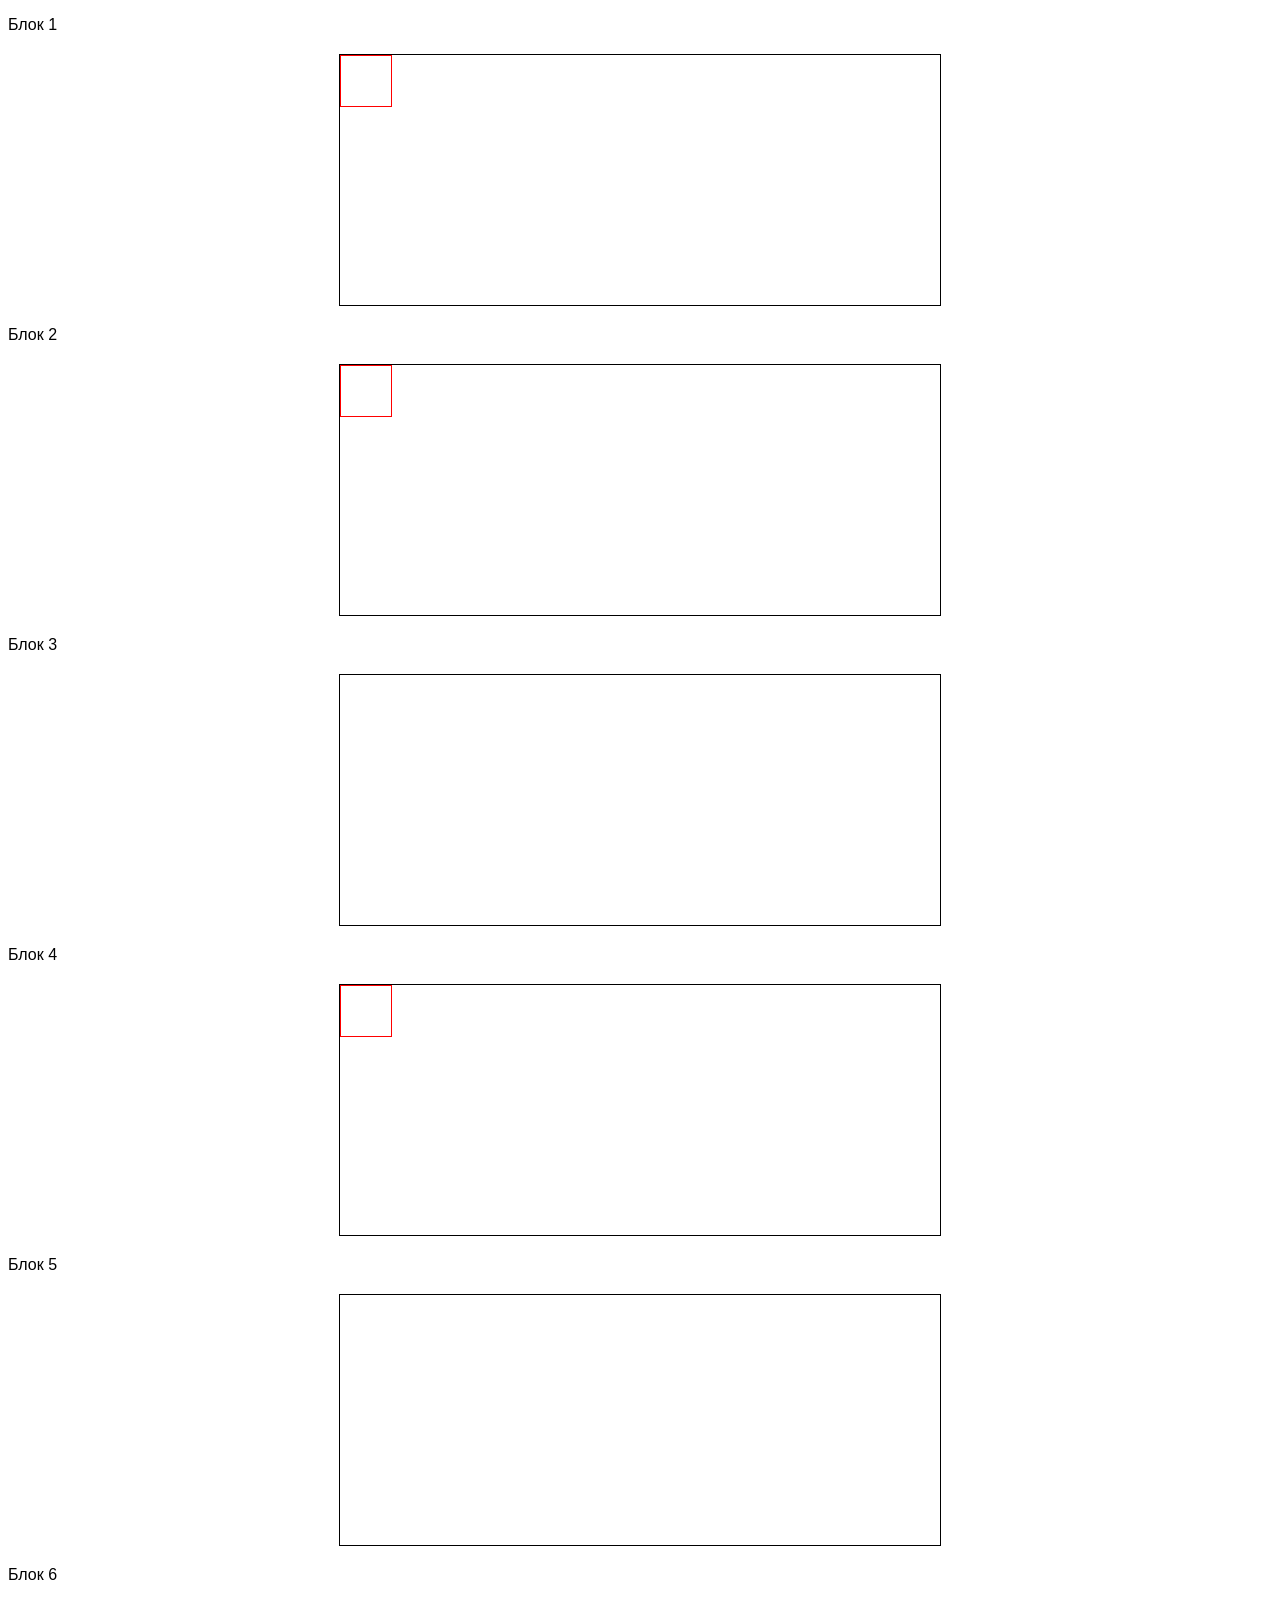
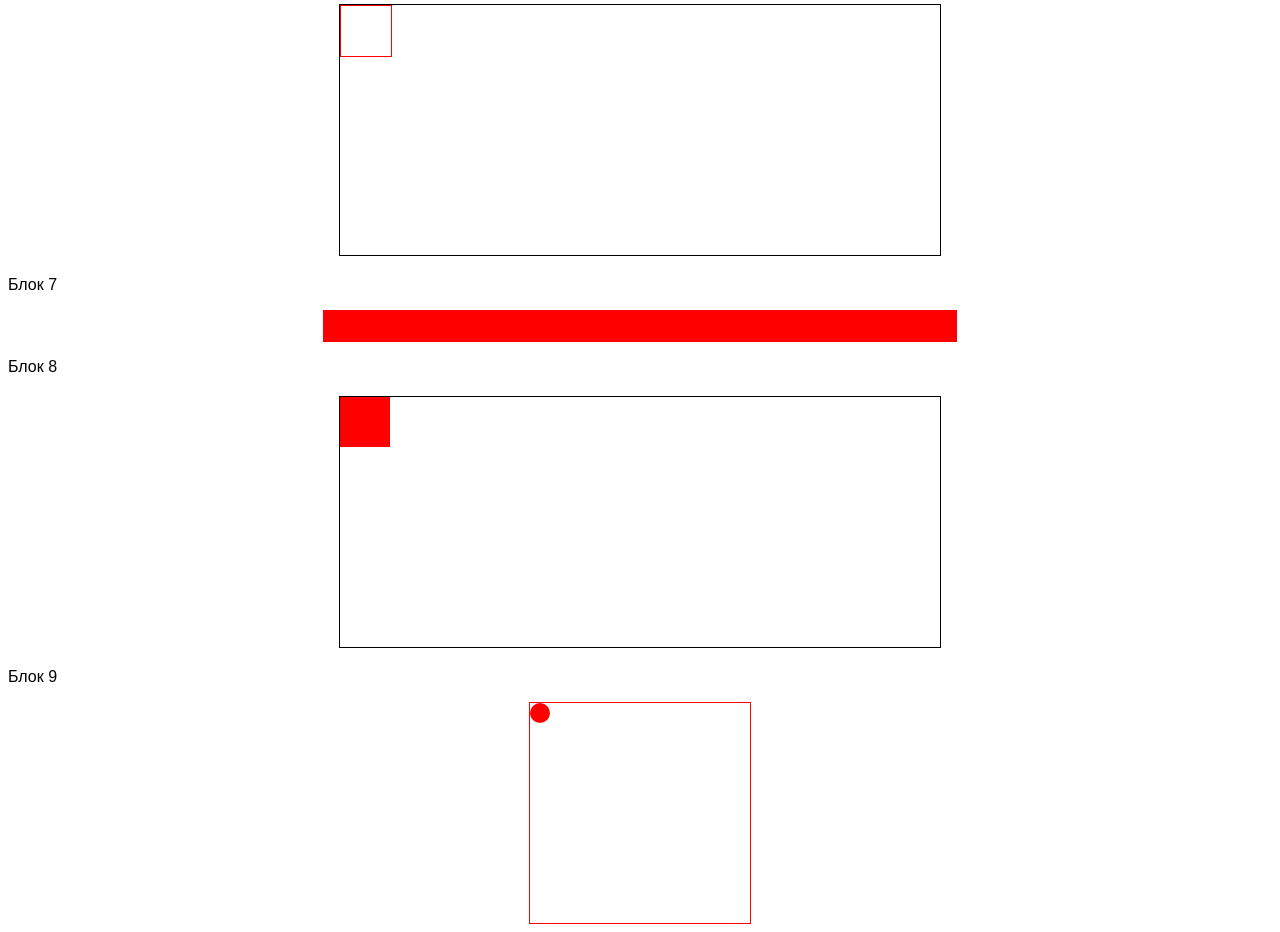
<file: index.html>
<!DOCTYPE html>
<html>
<head>
<meta charset="utf-8">
<title>Практическая 14</title>
<link rel="stylesheet" href="1.css">
</head>
<body>

<p>Блок 1</p>
<section><div id="d1"></div></section>

<p>Блок 2</p>
<section><div id="d2"></div></section>

<p>Блок 3</p>
<section><div id="d3"></div></section>

<p>Блок 4</p>
<section><div id="d4"></div></section>

<p>Блок 5</p>
<section><div id="d5"></div></section>

<p>Блок 6</p>
<section><div id="d6"></div></section>

<p>Блок 7</p>
<div id="wrapper">
    <div id="test"></div>
</div>

<p>Блок 8</p>
<section><div id="d8"></div></section>

<p>Блок 9</p>
<div id="wrapper2">
    <div id="ball"></div>
</div>

</body>
</html>
</file>
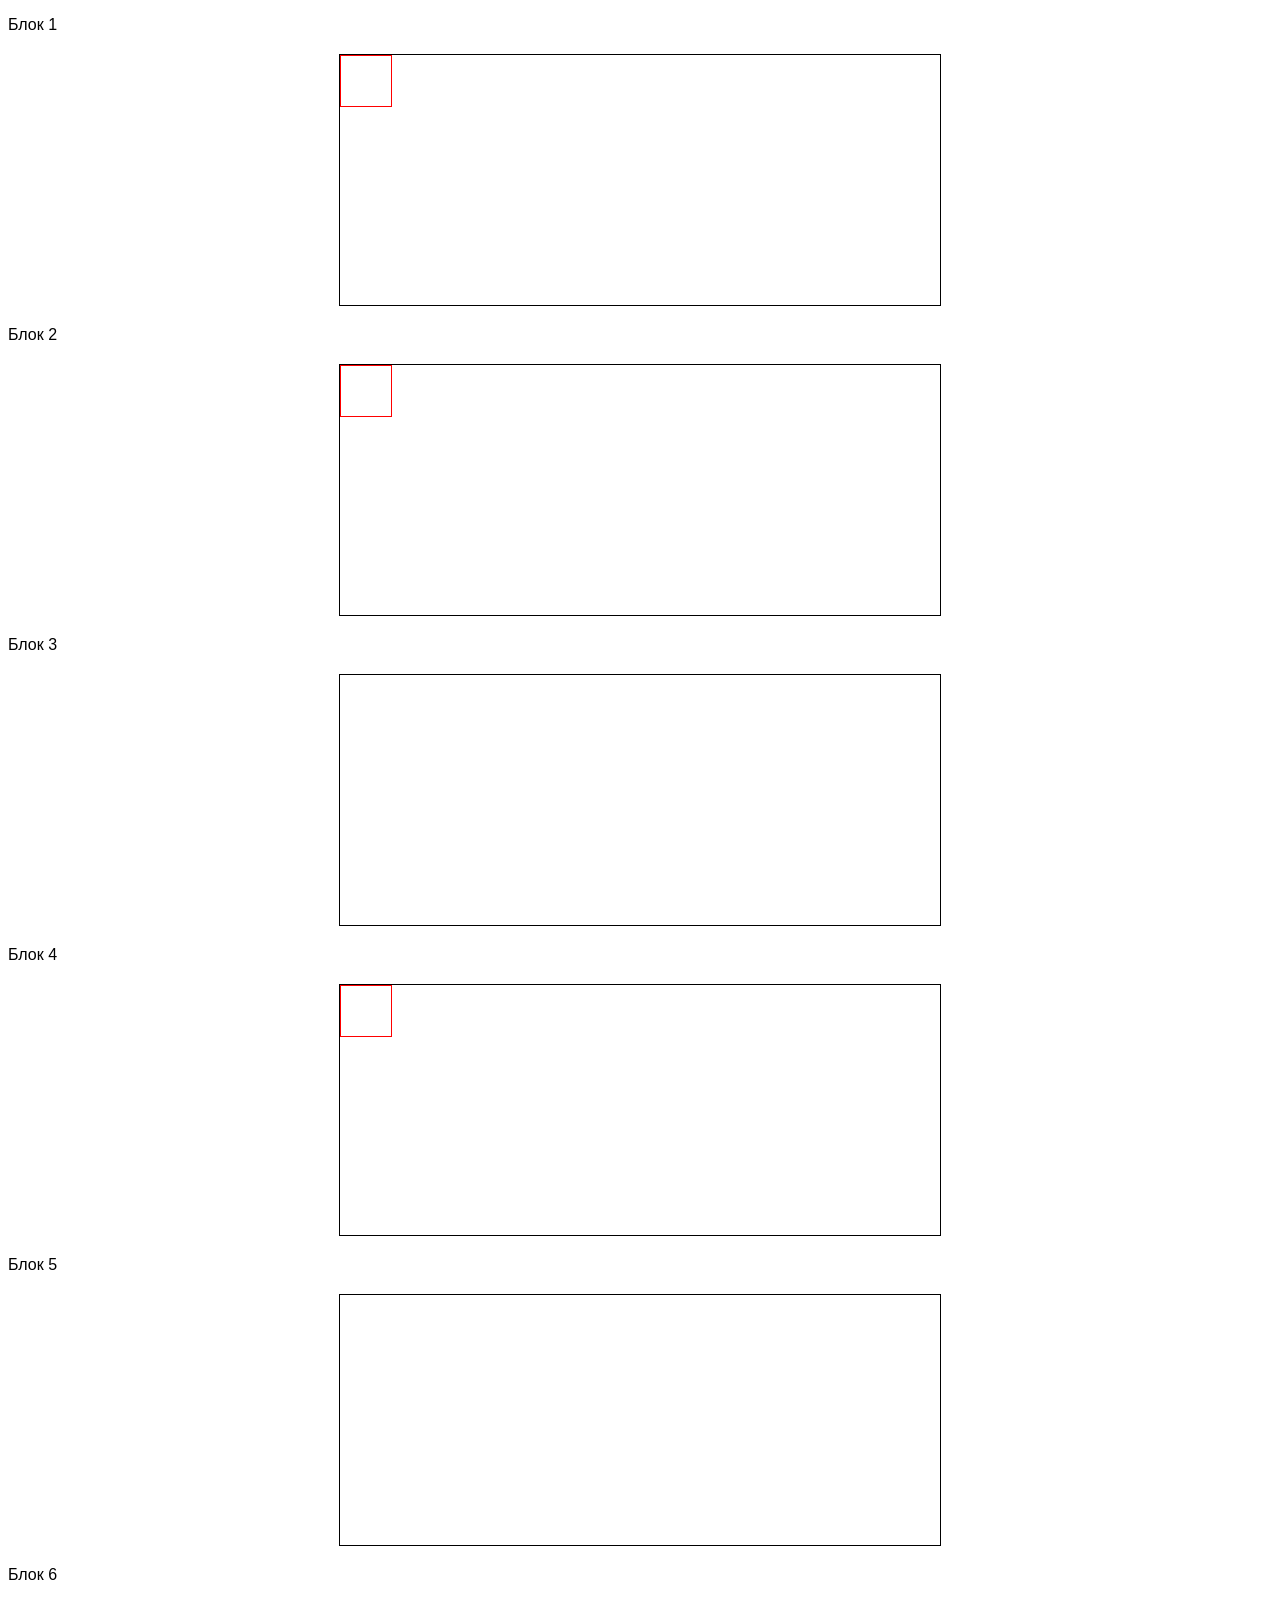
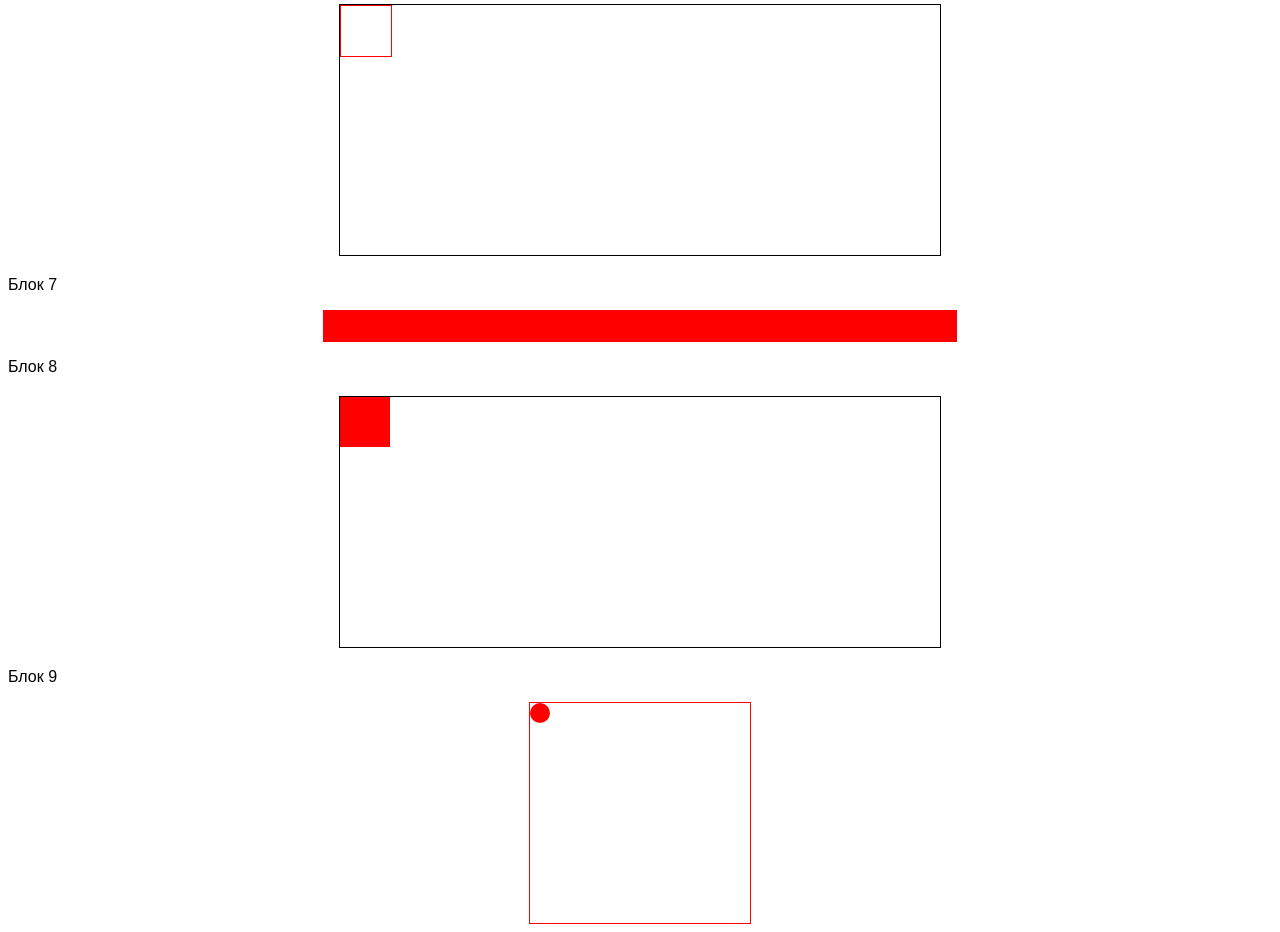
<file: 1.html>
<!DOCTYPE html>
<html>
<head>
<meta charset="utf-8">
<title>Практическая 14</title>
<link rel="stylesheet" href="1.css">
</head>
<body>

<p>Блок 1</p>
<section><div id="d1"></div></section>

<p>Блок 2</p>
<section><div id="d2"></div></section>

<p>Блок 3</p>
<section><div id="d3"></div></section>

<p>Блок 4</p>
<section><div id="d4"></div></section>

<p>Блок 5</p>
<section><div id="d5"></div></section>

<p>Блок 6</p>
<section><div id="d6"></div></section>

<p>Блок 7</p>
<div id="wrapper">
    <div id="test"></div>
</div>

<p>Блок 8</p>
<section><div id="d8"></div></section>

<p>Блок 9</p>
<div id="wrapper2">
    <div id="ball"></div>
</div>

</body>
</html>
</file>
<file: 1.css>
body {
    font-family: Arial;
}

/* КОНТЕЙНЕР ДЛЯ БЛОКОВ */
section {
    width: 600px;
    height: 250px;
    border: 1px solid black;
    margin: 20px auto;
    position: relative;
}

/* ---------------- БЛОК 1 ---------------- */
@keyframes anim1 {
    from { left: 0px; }
    to { left: 500px; }
}

#d1 {
    width: 50px;
    height: 50px;
    border: 1px solid red;
    position: absolute;
    animation: anim1 4s 3;
}

/* ---------------- БЛОК 2 ---------------- */
@keyframes anim2 {
    from { left: 0px; }
    to { left: 500px; }
}

#d2 {
    width: 50px;
    height: 50px;
    border: 1px solid red;
    position: absolute;
    animation: anim2 4s infinite;
}

/* ---------------- БЛОК 3 ---------------- */
@keyframes anim3 {
    0% { background: red; }
    50% { background: yellow; }
    100% { background: green; }
}

#d3 {
    width: 50px;
    height: 50px;
    position: absolute;
    animation: anim3 4s infinite;
}

/* ---------------- БЛОК 4 ---------------- */
@keyframes anim4 {
    0% { left: 0%; top: 0%; }
    25% { left: 50%; top: 0%; }
    50% { left: 50%; top: 50%; }
    75% { left: 0%; top: 50%; }
    100% { left: 0%; top: 0%; }
}

#d4 {
    width: 50px;
    height: 50px;
    border: 1px solid red;
    position: absolute;
    animation: anim4 8s linear 30;
}

/* ---------------- БЛОК 5 ---------------- */
@keyframes anim5 {
    0% { left: 0%; top: 0%; background: red; }
    25% { left: 50%; top: 0%; background: yellow; }
    50% { left: 50%; top: 50%; background: green; }
    75% { left: 0%; top: 50%; background: blue; }
    100% { left: 0%; top: 0%; background: red; }
}

#d5 {
    width: 50px;
    height: 50px;
    position: absolute;
    animation: anim5 8s linear infinite;
}

/* ---------------- БЛОК 6 ---------------- */
@keyframes anim6 {
    0% { left: 0px; }
    50% { left: 300px; }
    100% { left: 0px; }
}

#d6 {
    width: 50px;
    height: 50px;
    border: 1px solid red;
    position: absolute;
    animation: anim6 4s infinite;
}

/* ---------------- БЛОК 7 ---------------- */
#wrapper {
    margin: 0 auto;
    width: 50%;
    height: 30px;
    border: 1px solid red;
}

@keyframes test {
    0% { width: 0%; }
    100% { width: 100%; }
}

#test {
    background: red;
    width: 0%;
    height: 30px;
    animation: test 5s linear 1 forwards;
}

/* ---------------- БЛОК 8 ---------------- */
@keyframes anim8 {
    from { left: 0px; }
    to { left: 400px; }
}

#d8 {
    width: 50px;
    height: 50px;
    background: red;
    position: absolute;
    animation: anim8 3s infinite;
    animation-play-state: paused;
}

#d8:hover {
    animation-play-state: running;
}

/* ---------------- БЛОК 9 ---------------- */
#wrapper2 {
    margin: 0 auto;
    width: 220px;
    height: 220px;
    border: 1px solid red;
    position: relative;
}

@keyframes bouncing {
    0% { bottom: 200px; left: 0; }
    50% { bottom: 0; }
    70% { bottom: 50px; }
    100% { bottom: 0; left: 110px; }
}

#ball {
    background: red;
    width: 20px;
    height: 20px;
    border-radius: 10px;
    position: absolute;
    animation: bouncing 5s infinite;
}
</file>
